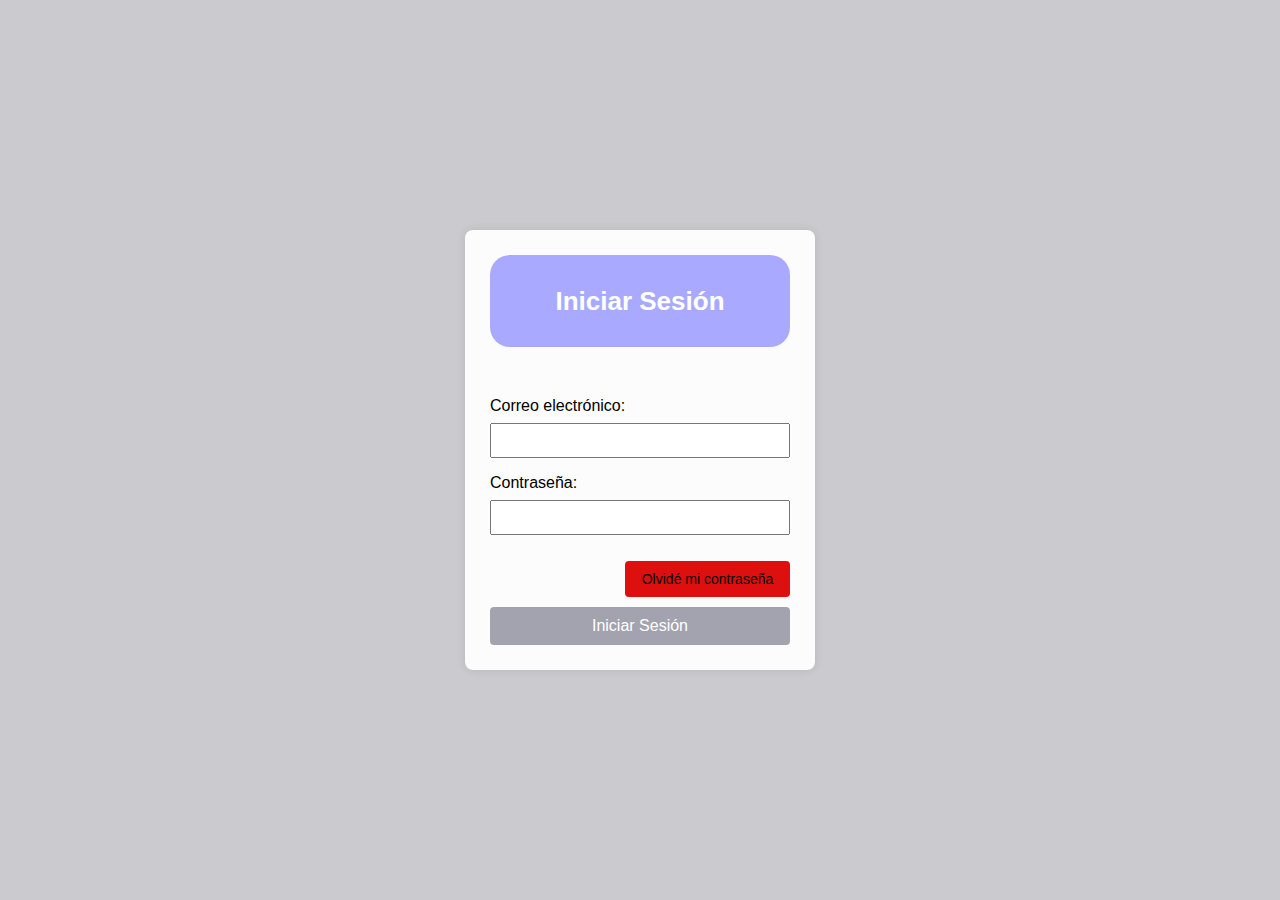
<file: iniciar_sesion.html>
<!DOCTYPE html>
<html lang="es">
<head>
  <meta charset="UTF-8">
  <meta name="viewport" content="width=device-width, initial-scale=1.0">
  <title>Iniciar Sesión</title>
  <link rel="stylesheet" href="iniciar_sesion.css">
</head>
<body>

  <form>

    <div class="form-header">
        <h2>Iniciar Sesión</h2>
    </div>

    <label for="correo">Correo electrónico:</label>
    <input type="text" id="correo" name="correo" required>

    <label for="password">Contraseña:</label>
    <input type="password" id="contraseña" name="contraseña" required>

    <button class="reset-button" type="button">Olvidé mi contraseña</button>

    <button type="submit">Iniciar Sesión</button>

   

  </form>


   

  <script src="iniciar_sesion.js"></script>

</body>
</html>
</file>
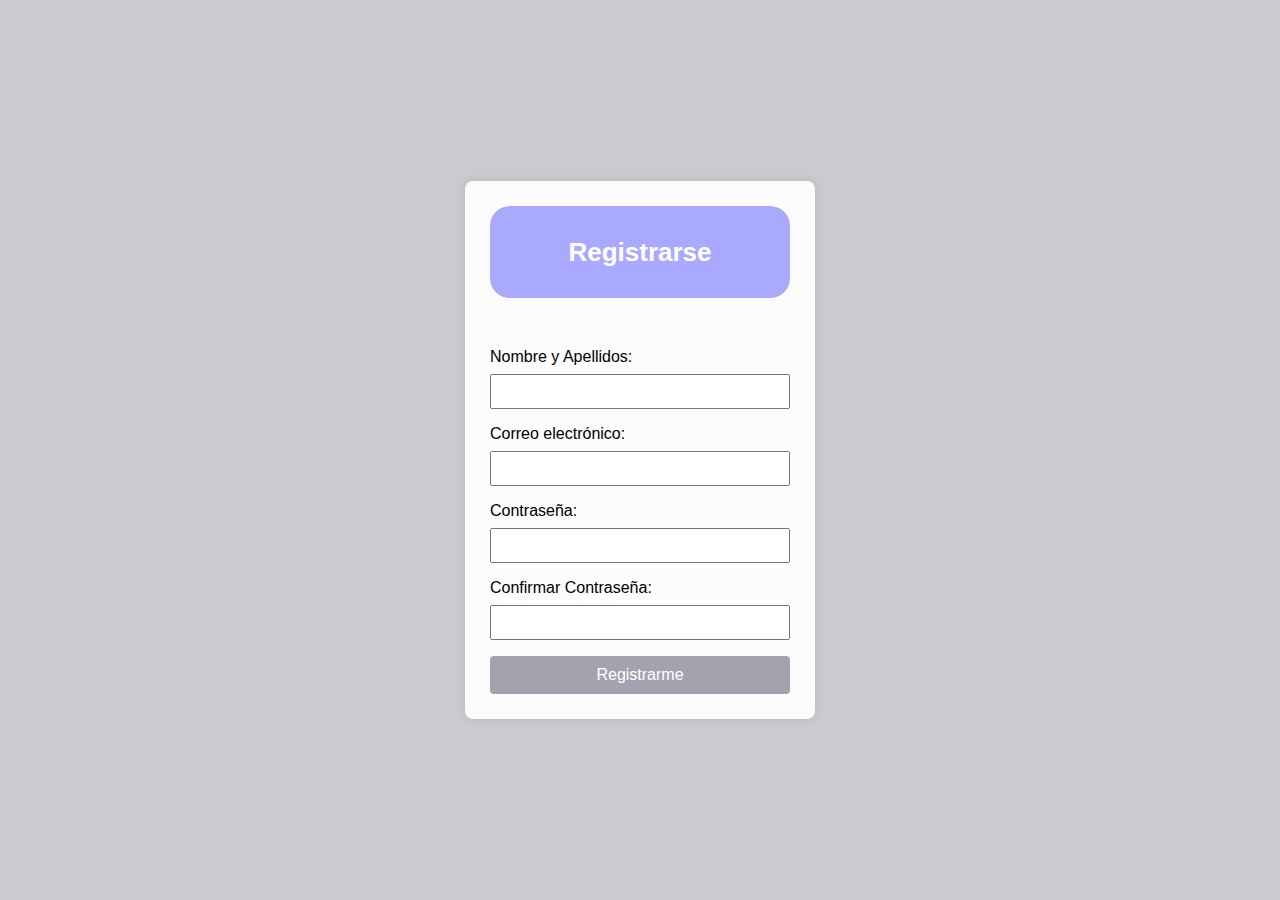
<file: registrarse.html>
<!DOCTYPE html>
<html lang="es">
<head>
  <meta charset="UTF-8">
  <meta name="viewport" content="width=device-width, initial-scale=1.0">
  <title>Registrarse</title>
  <link rel="stylesheet" href="registrarse.css">

</head>

<body>

  <form>

    <div class="form-header">
        <h2>Registrarse</h2>
    </div>

    <label for="name">Nombre y Apellidos:</label>
    <input type="text" id="nombre" name="nombre" required>

    <label for="correo">Correo electrónico:</label>
    <input type="email" id="correo" name="correo" required>

    <label for="contraseña">Contraseña:</label>
    <input type="password" id="contraseña" name="contraseña" required>

    <label for="confirmarContraseña">Confirmar Contraseña:</label>
    <input type="password" id="confirmarContraseña" name="confirmarContraseña" required>


    <a href="tus_casas.html">

        <button class = "singup-button" type="submit">Registrarme</button>

    </a>

  </form>
  <script src="registrarse.js"></script>

</body>
</html>
</file>
<file: iniciar_sesion.css>
body {
    font-family: Arial, sans-serif;
    background-color: #cbcbcf;
    margin: 0;
    padding: 0;
    display: flex;
    align-items: center;
    justify-content: center;
    height: 100vh;
  }

  .header { 
    background-color: #a9aaff; 
    color: black; 
    padding: 10px; 
    text-align: center; 
}

  form {
    background-color: #fcfcfc;
    border-radius: 8px;
    box-shadow: 0 0 10px rgba(0, 0, 0, 0.1);
    padding: 25px;
    width: 300px;
    text-align: left;

  }

  h2 {
    margin-bottom: 10px; 
    font-size: 26px;
    text-align: center;
    padding-bottom: 10px;
    color: #ffffff;
  }

  h3{
    margin-bottom: 10px; 
    font-size: 12px;

    text-align: right;
    padding-bottom: 10px;
   
  }
  .form-header {
    background-color: #a9aaff;
    color: #fff;
    margin-bottom: 50px; 
    margin-top: 0px;
    
    padding: 10px;
    padding-left: 35px;
    padding-right: 35px;
    border-top-left-radius: 20px;
    border-top-right-radius: 20px;
    border-bottom-left-radius: 20px;
    border-bottom-right-radius: 20px;
  }
  

  .form-bottom {
    color: #020202;
    margin-bottom: 0px; 
    margin-top: 0px;
    
    padding: 0px;
   
  }

  label {
    display: block;
    margin-bottom: 8px;
  }
  
  input {
    width: 100%;
    padding: 8px;
    margin-bottom: 16px;
    box-sizing: border-box;
  }
  
  button {
    margin-top: 10px;
    background-color: #a3a3af;
    color: #fff;
    font-size: 16px;
    padding: 10px;
    border: none;
    border-radius: 4px;
    cursor: pointer;
    width: 100%;
 
  }
 
 
  button:hover {
    background-color: #a9aaff;
  }
  
  .reset-button {
    margin-left: 135px; 
    background-color: #dd0f0f ;
    color: #020202;
    padding: 10px;
    border: none;
    border-radius: 4px;
    cursor: pointer;
    width: 55%;
    font-size: 14px;

  }
  
  .reset-button:hover {
    background-color: #a9aaff ;
  }
</file>
<file: registrarse.css>
body {
    font-family: Arial, sans-serif;
    background-color: #cbcbcf;
    margin: 0;
    padding: 0;
    display: flex;
    align-items: center;
    justify-content: center;
    height: 100vh;
  }

  .header { 
    background-color: #a9aaff; 
    color: black; 
    padding: 10px; 
    text-align: center; 
}

  form {
    background-color: #fcfcfc;
    border-radius: 8px;
    box-shadow: 0 0 10px rgba(0, 0, 0, 0.1);
    padding: 25px;
    width: 300px;
    text-align: left;

  }

  h2 {
    margin-bottom: 10px; 
    font-size: 26px;
    text-align: center;
    padding-bottom: 10px;
    color: #ffffff;
  }

  .form-header {
    background-color: #a9aaff; /* Cambia el color de fondo según tus preferencias */
    color: #fff; /* Cambia el color del texto para que contraste */
    margin-bottom: 50px; 
    margin-top: 0px;
    
    padding: 10px;
    padding-left: 35px;
    padding-right: 35px;
    border-top-left-radius: 20px;
    border-top-right-radius: 20px;
    border-bottom-left-radius: 20px;
    border-bottom-right-radius: 20px;
  }

  .form-bottom {
    color: #020202; /* Cambia el color del texto para que contraste */
    margin-bottom: 0px; 
    margin-top: 0px;
    
    padding: 0px;
   
  }

  label {
    display: block;
    margin-bottom: 8px;
  }
  
  input {
    width: 100%;
    padding: 8px;
    margin-bottom: 16px;
    box-sizing: border-box;
  }
  
  button {
    background-color: #a3a3af;
    color: #fff;
    font-size: 16px;
    padding: 10px;
    border: none;
    border-radius: 4px;
    cursor: pointer;
    width: 100%;
 
  }
 
 
  button:hover {
    background-color: #a9aaff;
  }
</file>
